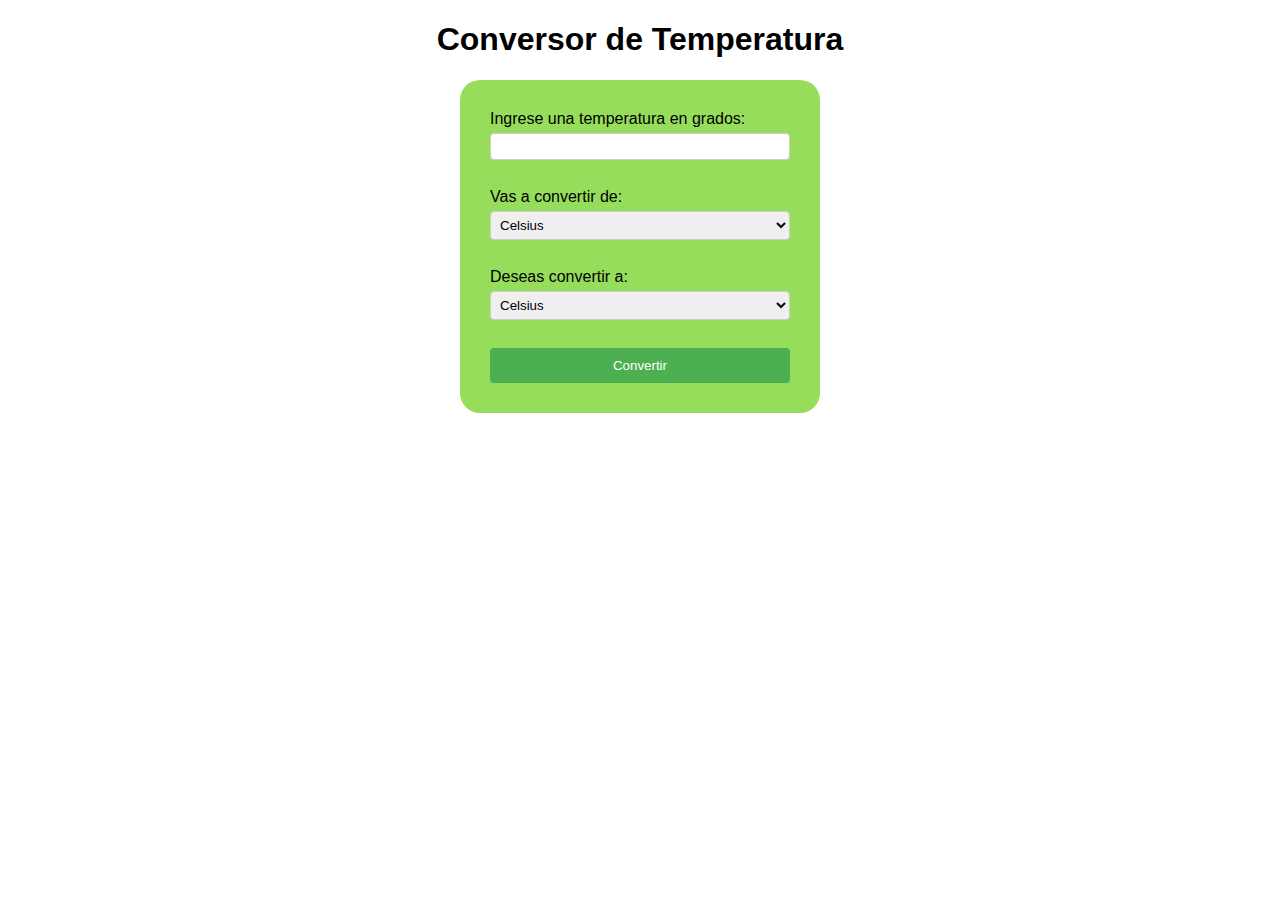
<file: Taller1/Convertidor.html>
<!DOCTYPE html>
<html>
<head>
  <title>Conversor de Temperatura</title>
  <link rel="stylesheet" href="css/converStilos.css"> 
</head>
<body>
  <h1>Conversor de Temperatura</h1>
  
  <form>
    <label for="temperatureInput">Ingrese una temperatura en grados:</label>
    <input type="number" id="temperatureInput" required>
    <br><br>
    
    <label for="convertFromSelect">Vas a convertir de:</label>
    <select id="convertFromSelect">
      <option value="Celsius">Celsius</option>
      <option value="Fahrenheit">Fahrenheit</option>
      <option value="Kelvin">Kelvin</option>
    </select>
    <br><br>
    
    <label for="convertToSelect">Deseas convertir a:</label>
    <select id="convertToSelect">
      <option value="Celsius">Celsius</option>
      <option value="Fahrenheit">Fahrenheit</option>
      <option value="Kelvin">Kelvin</option>
    </select>
    <br><br>
    
    <button id="convertButton" type="button">Convertir</button>
  </form>
  <script src="js/Temperatura.js"></script>
</body>

</html>
</file>
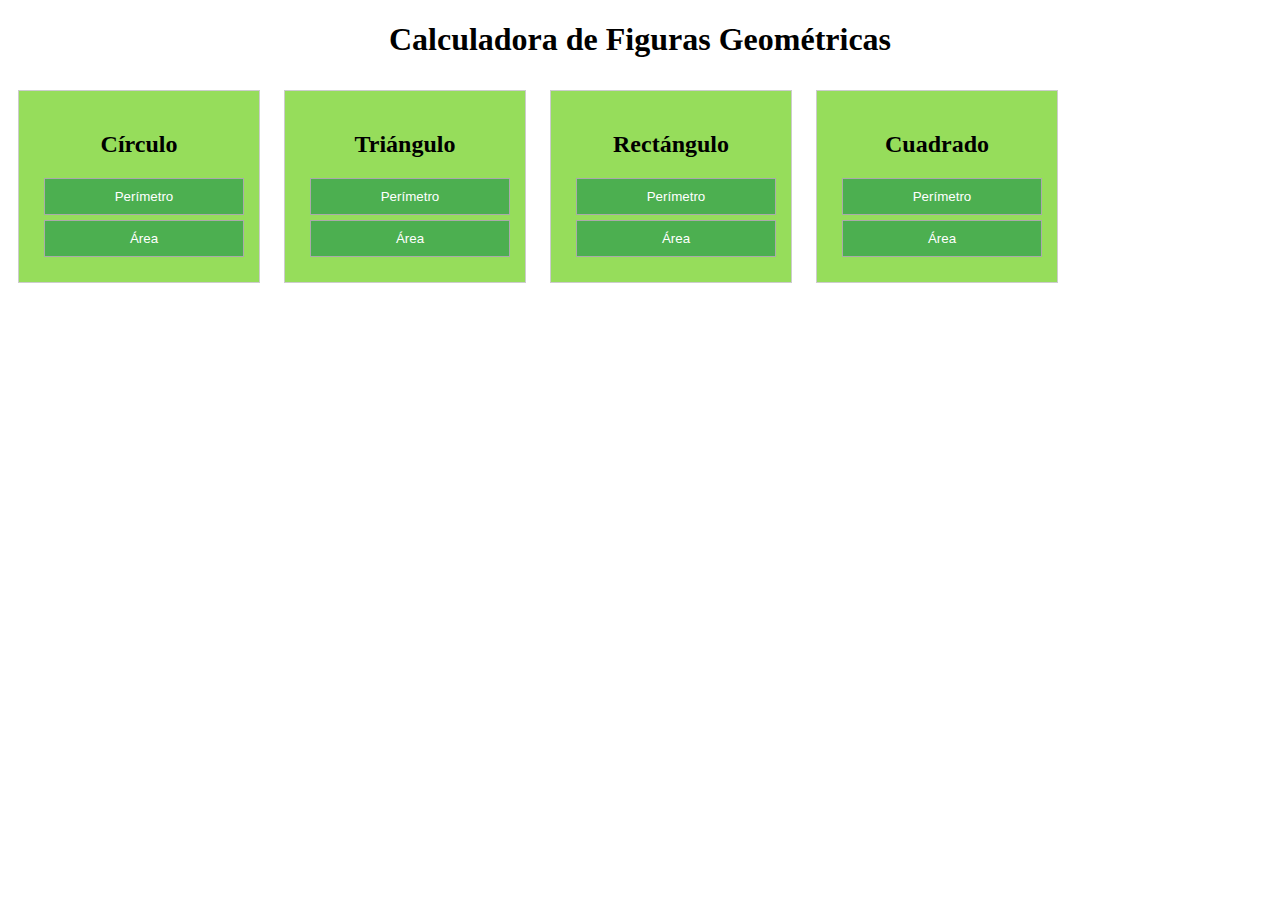
<file: Taller1/Figuras.html>
<!DOCTYPE html>
<html>
<head>
  <title>Calculadora de Figuras Geométricas</title>
  <link rel="stylesheet" href="css/figuraStylos.css"> 
</head>
<body>
  <h1>Calculadora de Figuras Geométricas</h1>

  <!-- Tarjeta del círculo -->
  <div class="card">
    <h2>Círculo</h2>
    <button onclick="mostrarModal('circulo')">Perímetro</button>
    <button onclick="mostrarModal('circulo')">Área</button>
  </div>

  <!-- Tarjeta del triángulo -->
  <div class="card">
    <h2>Triángulo</h2>
    <button onclick="mostrarModal('triangulo')">Perímetro</button>
    <button onclick="mostrarModal('triangulo')">Área</button>
  </div>

  <!-- Tarjeta del rectángulo -->
  <div class="card">
    <h2>Rectángulo</h2>
    <button onclick="mostrarModal('rectangulo')">Perímetro</button>
    <button onclick="mostrarModal('rectangulo')">Área</button>
  </div>

  <!-- Tarjeta del cuadrado -->
  <div class="card">
    <h2>Cuadrado</h2>
    <button onclick="mostrarModal('cuadrado')">Perímetro</button>
    <button onclick="mostrarModal('cuadrado')">Área</button>
  </div>

  <!-- Ventana modal -->
  <div id="modal" class="modal">
    <div class="modal-content">
      <span class="close" onclick="cerrarModal()">&times;</span>
      <h2 id="modal-title"></h2>
      <form id="modal-form">
        <div id="modal-inputs"></div>
        <button onclick="calcular()">Calcular</button>
      </form>
    </div>
  </div>
  <script src="js/ModlsGeometricas.js"></script>
</body>
</html>
</file>
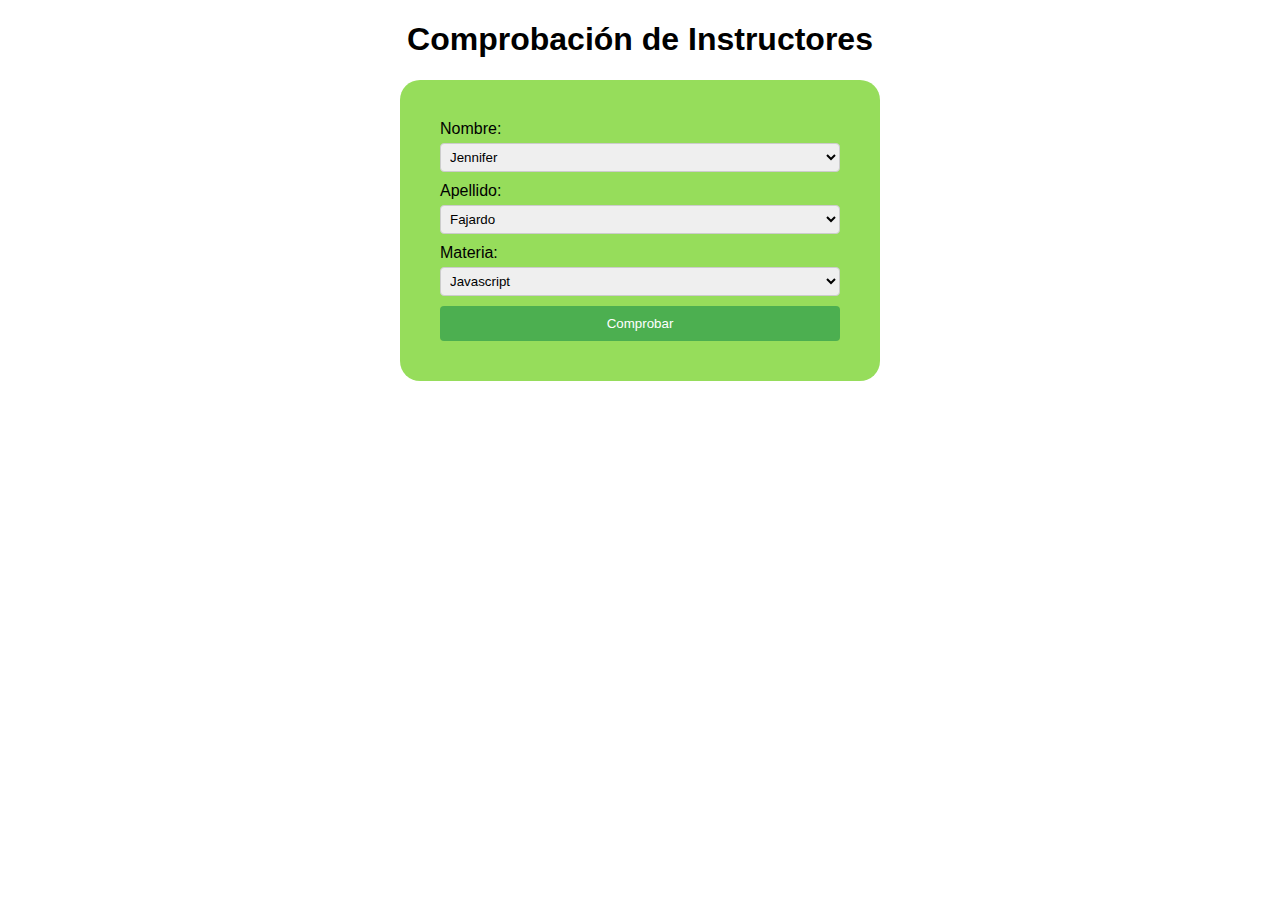
<file: Taller1/Instrucotres.html>
<!DOCTYPE html>
<html>
<head>
  <title>Comprobación de Instructores</title>
</head>
<link rel="stylesheet" href="css/comproStylos.css"> 

<body>
  <h1>Comprobación de Instructores</h1>
  <p id="mensaje"></p>
  <form onsubmit="return comprobarSeleccion()">
    <label for="nombre">Nombre:</label>
    <select id="nombre">
      <option value="Jennifer">Jennifer</option>
      <option value="Tatiana">Tatiana</option>
      <option value="Uldarico">Uldarico</option>
    </select>
    <br>

    <label for="apellido">Apellido:</label>
    <select id="apellido">
      <option value="Fajardo">Fajardo</option>
      <option value="Cabrera">Cabrera</option>
      <option value="Andrade">Andrade</option>
    </select>
    <br>

    <label for="Materia">Materia:</label>
    <select id="Materia">
      <option value="Javascript">Javascript</option>
      <option value="Java">Java</option>
      <option value="Python">Python</option>
    </select>
    <br>

    <input type="submit" value="Comprobar">
  </form>

  <script src="js/Comprovar.js"></script>
</body>
</html>
</file>
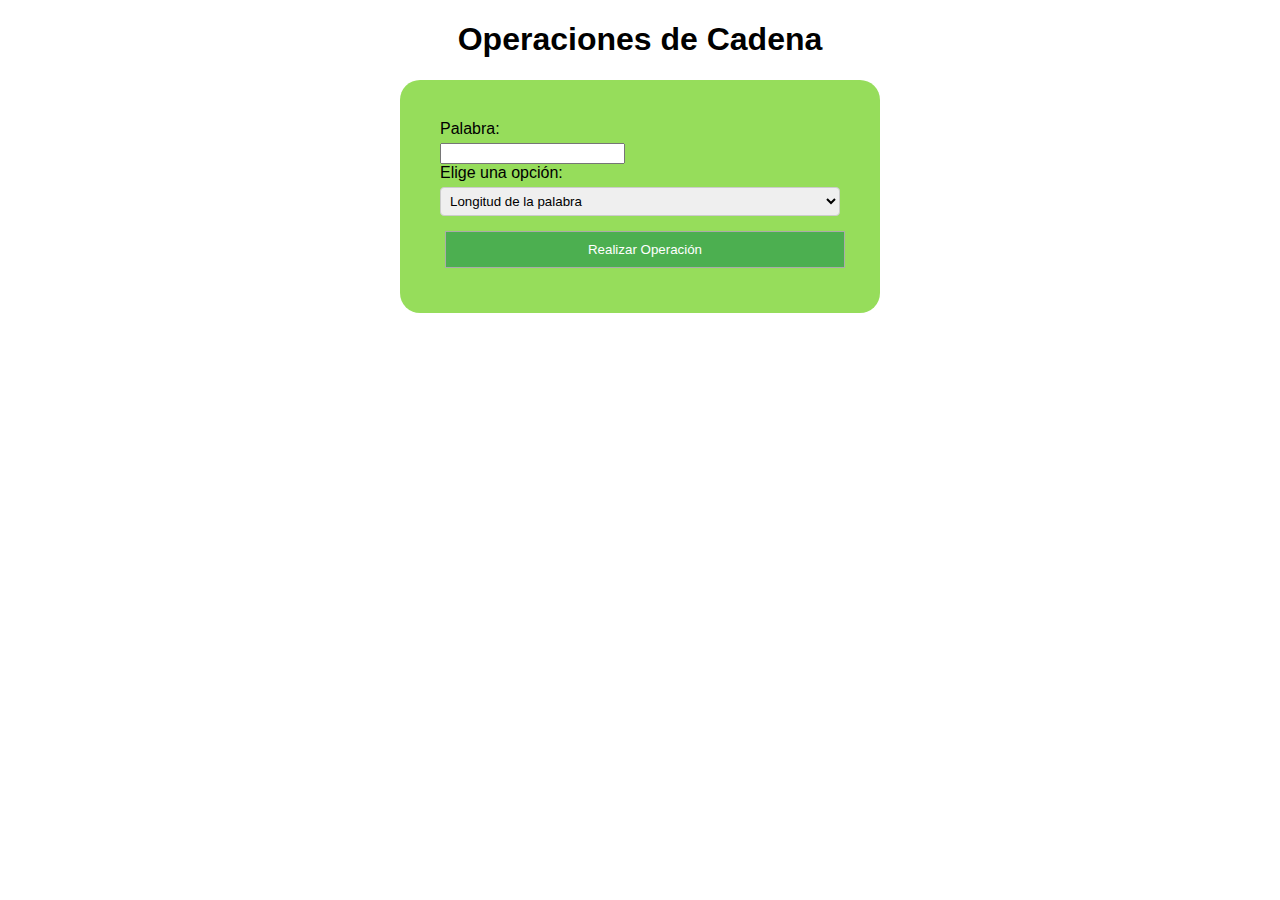
<file: Taller1/Longitud.html>
<!DOCTYPE html>
<html>
<head>
  <title>Operaciones de Cadena</title>
  <link rel="stylesheet" href="css/longistylos.css"> 
</head>
<body>
  <h1>Operaciones de Cadena</h1>

  <form>
    <label for="palabra">Palabra:</label>
    <input type="text" id="palabra" name="palabra" required>

    <label for="opcion">Elige una opción:</label>
    <select id="opcion" name="opcion">
      <option value="1">Longitud de la palabra</option>
      <option value="2">Palabra en mayúsculas</option>
      <option value="3">Palabra en minúsculas</option>
      <option value="4">Primer carácter de la palabra</option>
    </select>

    <button type="button" onclick="realizarOperacion()">Realizar Operación</button>
    <div id="resultado"></div>
  </form>


  <script src="js/Longitud.js"></script>
</body>
</html>
</file>
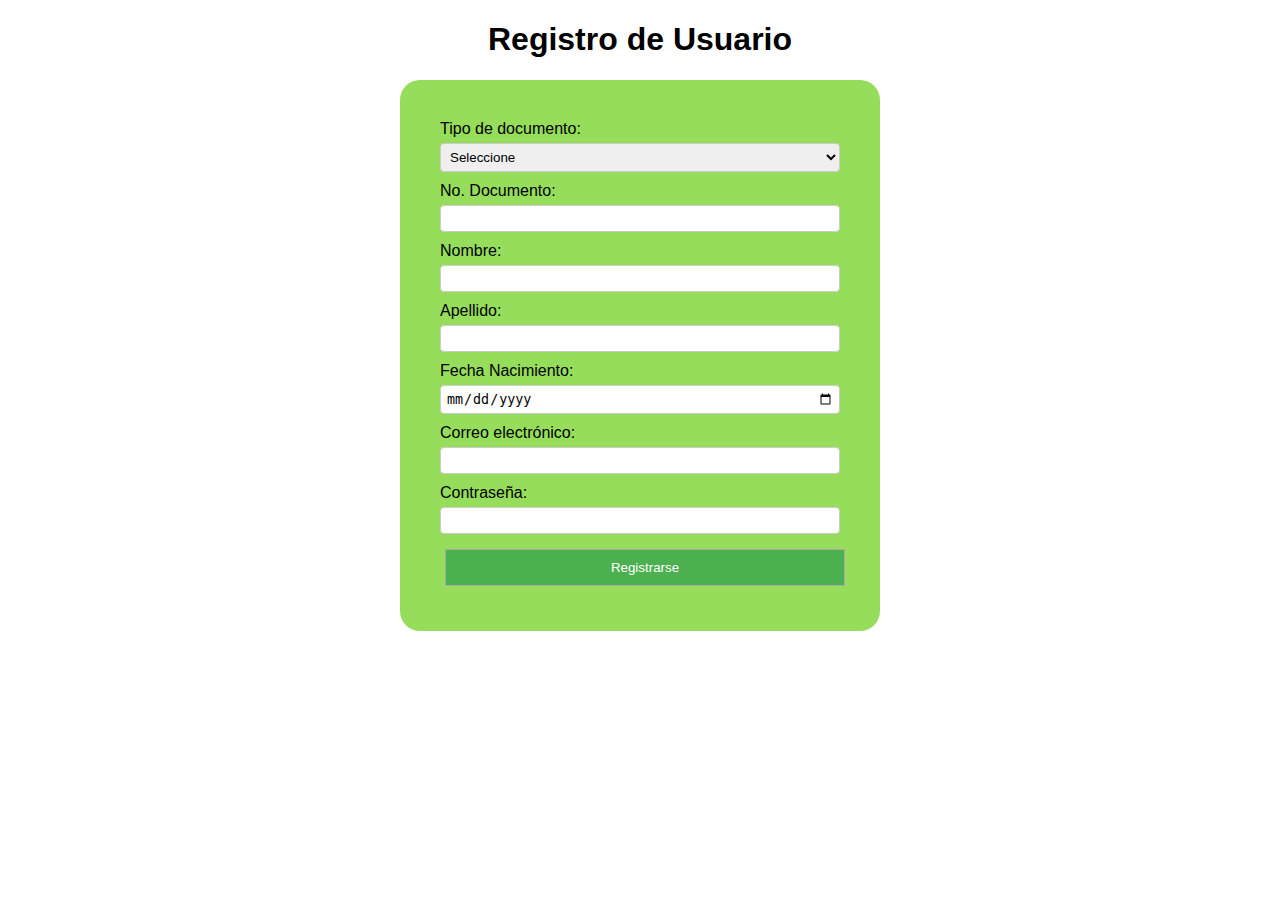
<file: Taller1/Validacion.html>
<!DOCTYPE html>
<html>
<head>
  <title>Registro de Usuario</title>
  <link rel="stylesheet" href="css/ValidaStylos.css"> 
  
</head>
<body>
    <h1>Registro de Usuario</h1>
  
    <form onsubmit="return validateForm()">
      <label for="tipoDocumento">Tipo de documento:</label>
      <select id="tipoDocumento" name="tipoDocumento">
        <option value="">Seleccione</option>
        <option value="cc">Cédula de Ciudadanía</option>
        <option value="ti">Tarjeta de Identidad</option>
        <option value="ce">Cédula de Extranjería</option>
      </select>
    
      <label for="numeroDocumento">No. Documento:</label>
      <input type="text" id="numeroDocumento" name="numeroDocumento">
    
      <label for="nombre">Nombre:</label>
      <input type="text" id="nombre" name="nombre">
    
      <label for="apellido">Apellido:</label>
      <input type="text" id="apellido" name="apellido">
    
      <label for="fechaNacimiento">Fecha Nacimiento:</label>
      <input type="date" id="fechaNacimiento" name="fechaNacimiento">
    
      <label for="correoElectronico">Correo electrónico:</label>
      <input type="text" id="correoElectronico" name="correoElectronico">
    
      <label for="password">Contraseña:</label>
      <input type="password" id="password" name="password">
  
    <button type="submit">Registrarse</button>
  </form>
  
  <script src="js/Validacion.js"></script>
</body>
</html>
</file>
<file: Taller1/css/converStilos.css>
body {
    font-family: Arial, sans-serif;
  }
  
  h1 {
    text-align: center;
  }
  
  form {
    padding: 30px;
    max-width: 300px;
    margin: 0 auto;
    background-color: #5bca00a4;
    border-radius: 20px;
  }
  
  label {
    display: block;
    margin-bottom: 5px;
  }
  
  input[type="number"] {
    width: 100%;
    padding: 5px;
    margin-bottom: 10px;
    border: 1px solid #ccc;
    border-radius: 4px;
    box-sizing: border-box;
  }
  
  select {
    width: 100%;
    padding: 5px;
    margin-bottom: 10px;
    border: 1px solid #ccc;
    border-radius: 4px;
    box-sizing: border-box;
  }
  
  button {
    display: block;
    width: 100%;
    padding: 10px;
    background-color: #4CAF50;
    color: #fff;
    border: none;
    border-radius: 4px;
    cursor: pointer;
  }
  
  button:hover {
    background-color: #45a049;
  }
</file>
<file: Taller1/css/figuraStylos.css>
.container {
    display: flex;
    justify-content: center;
  }
/* Estilos para las tarjetas */
.card {
    border: 1px solid #ccc;
    padding: 20px;
    margin: 10px;
    width: 200px;
    text-align: center;
    display: inline-block;
    background-color: #5bca00a4;
    align-items: center;
    
  }
  h1{
    text-align: center;
  }

  /* Estilos para la ventana modal */
  .modal {
    display: none;
    position: fixed;
    z-index: 1;
    left: 0;
    top: 0;
    width: 100%;
    height: 100%;
    overflow: auto;
    background-color: rgba(0, 0, 0, 0.4);
  }

  .modal-content {
    background-color: #fefefe;
    margin: 15% auto;
    padding: 20px;
    border: 1px solid #888;
    width: 300px;
    background-color: #7ec742;
    
  }

  .close {
    color: #aaa;
    float: right;
    font-size: 28px;
    font-weight: bold;
  }

  .close:hover,
  .close:focus {
    color: black;
    text-decoration: none;
    cursor: pointer;
  }
  button {
    display: block;
    width: 100%;
    padding: 10px;
    background-color: #4CAF50;
    color: #fff;
    border: 1px solid #aaa;
    cursor: pointer;
    margin: 5px;
  }
  
  button:hover {
    background-color: #45a049;
  }
</file>
<file: Taller1/css/comproStylos.css>
body {
    font-family: Arial, sans-serif;
  }
  p{
    text-align: center;
    
  }
  h1 {
    text-align: center;
  }
  
  form {
    padding: 40px;
    max-width: 400px;
    margin: 0 auto;
    background-color: #5bca00a4;
    border-radius: 20px;
  }
  
  label {
    display: block;
    margin-bottom: 5px;
  }
  
  input[type="number"] {
    width: 100%;
    padding: 5px;
    margin-bottom: 10px;
    border: 1px solid #ccc;
    border-radius: 4px;
    box-sizing: border-box;
  }
  
  select {
    width: 100%;
    padding: 5px;
    margin-bottom: 10px;
    border: 1px solid #ccc;
    border-radius: 4px;
    box-sizing: border-box;
  }
  
  input[type="submit"] {
    display: block;
    width: 100%;
    padding: 10px;
    background-color: #4CAF50;
    color: #fff;
    border: none;
    border-radius: 4px;
    cursor: pointer;
  }
  
  input[type="submit"]:hover {
    background-color: #45a049;
  }
</file>
<file: Taller1/css/longistylos.css>
body {
    font-family: Arial, sans-serif;
  }
  p{
    text-align: center;
    
  }
  h1 {
    text-align: center;
  }
  
  form {
    padding: 40px;
    max-width: 400px;
    margin: 0 auto;
    background-color: #5bca00a4;
    border-radius: 20px;
  }
  
  label {
    display: block;
    margin-bottom: 5px;
  }
  
  input[type="number"] {
    width: 100%;
    padding: 5px;
    margin-bottom: 10px;
    border: 1px solid #ccc;
    border-radius: 4px;
    box-sizing: border-box;
  }
  
  select {
    width: 100%;
    padding: 5px;
    margin-bottom: 10px;
    border: 1px solid #ccc;
    border-radius: 4px;
    box-sizing: border-box;
  }
  
  input[type="submit"] {
    display: block;
    width: 100%;
    padding: 10px;
    background-color: #4CAF50;
    color: #fff;
    border: none;
    border-radius: 4px;
    cursor: pointer;
  }
  
  input[type="submit"]:hover {
    background-color: #45a049;
  }
  button {
    display: block;
    width: 100%;
    padding: 10px;
    background-color: #4CAF50;
    color: #fff;
    border: 1px solid #aaa;
    cursor: pointer;
    margin: 5px;
  }
  
  button:hover {
    background-color: #45a049;
  }
</file>
<file: Taller1/css/ValidaStylos.css>
.modal {
    display: none;
    position: fixed;
    z-index: 1;
    left: 0;
    top: 0;
    width: 100%;
    height: 100%;
    overflow: auto;
    background-color: rgba(0, 0, 0, 0.4);
  }

  .modal-content {
    background-color: #fefefe;
    margin: 15% auto;
    padding: 20px;
    border: 1px solid #888;
    width: 80%;
  }

  .close {
    color: #aaa;
    float: right;
    font-size: 28px;
    font-weight: bold;
    cursor: pointer;
  }

  .close:hover,
  .close:focus {
    color: black;
    text-decoration: none;
    cursor: pointer;
  }
  body {
    font-family: Arial, sans-serif;
  }
  p{
    text-align: center;
    
  }
  h1 {
    text-align: center;
  }
  
  form {
    padding: 40px;
    max-width: 400px;
    margin: 0 auto;
    background-color: #5bca00a4;
    border-radius: 20px;
  }
  
  label {
    display: block;
    margin-bottom: 5px;
  }
  
  input[type="text"],
  [type="number"],
  [type="email"],
  [type="password"],
  [type="date"] {
    width: 100%;
    padding: 5px;
    margin-bottom: 10px;
    border: 1px solid #ccc;
    border-radius: 4px;
    box-sizing: border-box;
  }
  
  select {
    width: 100%;
    padding: 5px;
    margin-bottom: 10px;
    border: 1px solid #ccc;
    border-radius: 4px;
    box-sizing: border-box;
  }
  
  input[type="submit"] {
    display: block;
    width: 100%;
    padding: 10px;
    background-color: #4CAF50;
    color: #fff;
    border: none;
    border-radius: 4px;
    cursor: pointer;
  }
  
  input[type="submit"]:hover {
    background-color: #45a049;
  }
  button {
    display: block;
    width: 100%;
    padding: 10px;
    background-color: #4CAF50;
    color: #fff;
    border: 1px solid #aaa;
    cursor: pointer;
    margin: 5px;
  }
  
  button:hover {
    background-color: #45a049;
  }
  .error {
    border: 1px solid red;
  }
</file>
